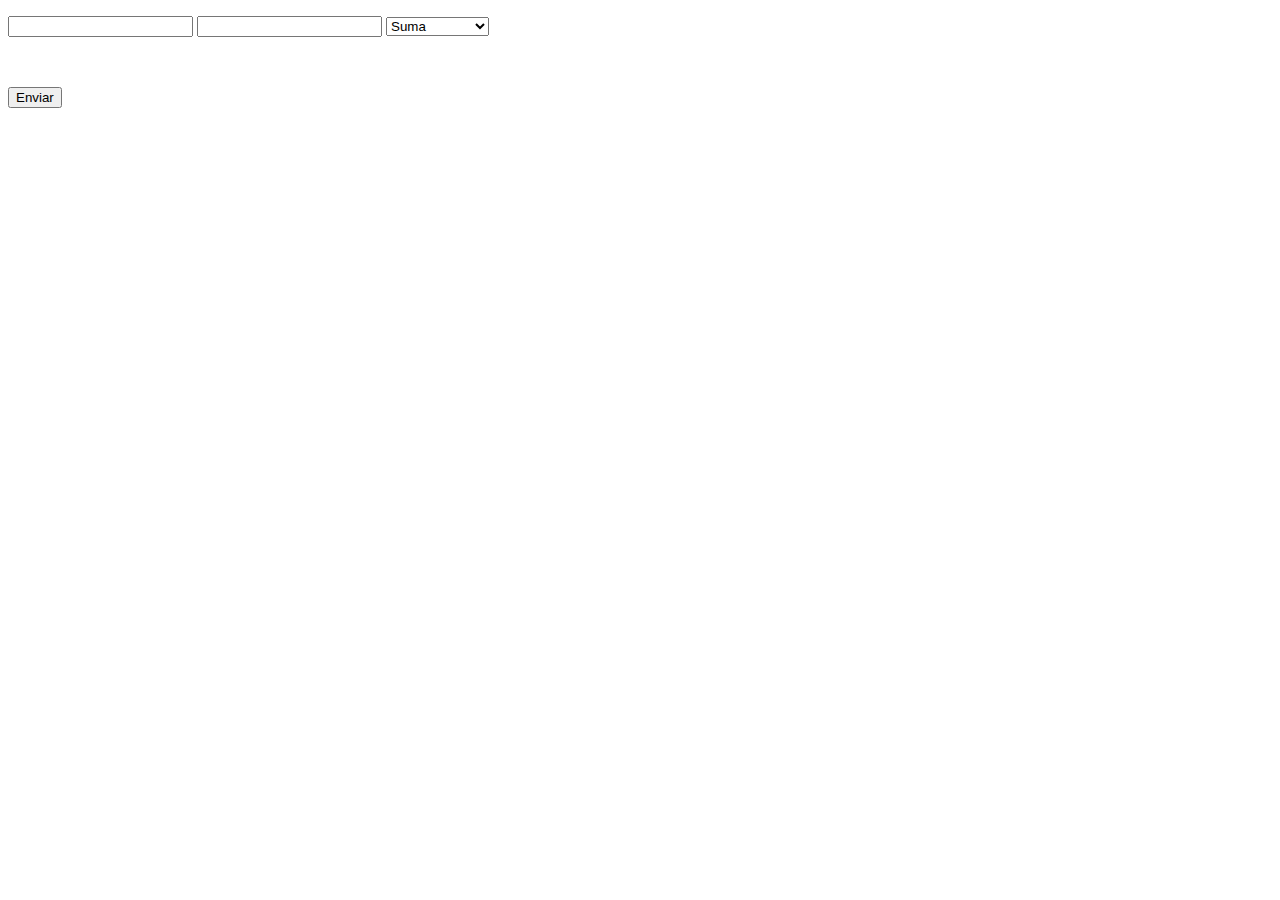
<file: calculadora.html>
<!DOCTYPE html>
<html>
  <head>
    <meta charset="utf-8">
    <title> Mi primer calculadora </title>
  </head>
  <body>

    <form class="" action="calculadora.php" method="post" name="calculadora" id="calculadora">
      <p>
        <label for="num1"></label>
        <input type="text" name="num1" id="num1">
        <label for="num2"></label>
        <input type="text" name="num2" id="num2">
        <label for="operacion"></label>
        <select name="operacion" id="operacion">
          <option>Suma</option>
          <option>Resta</option>
          <option>Multiplicacion</option>
          <option>Division</option>
          <option>Modulo</option>
        </select>
      </p>
      <p>
        <p>&nbsp;</p>
        <input type="submit" name="button" value="Enviar" onclick="prueba">
      </p>
    </form>
  </body>
</html>
</file>
